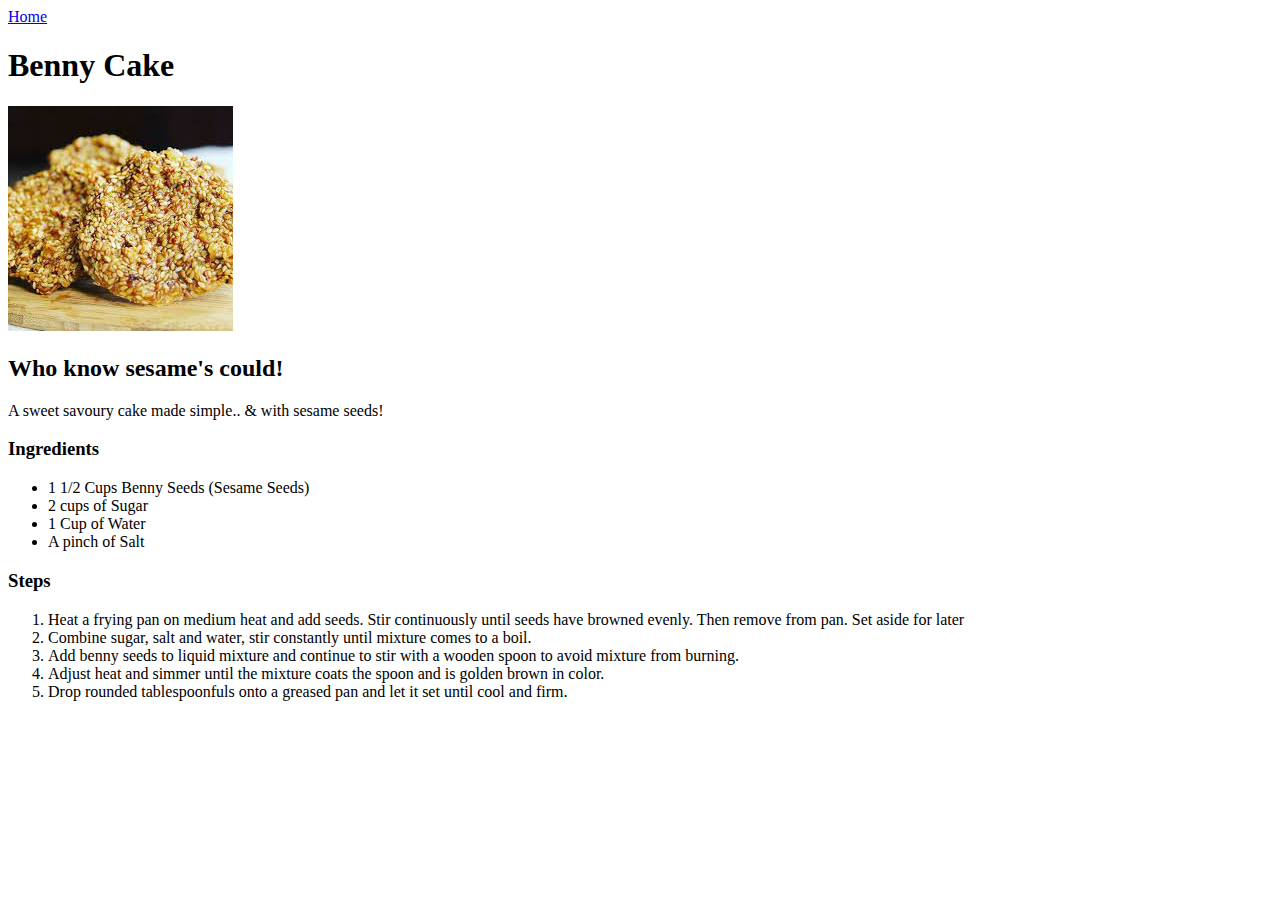
<file: recipes/bennycake.html>
<!DOCTYPE html>
<html lang="en">
<head>
    <meta charset="UTF-8">
    <title>Benny Cake</title>
</head>

<body>
    <a href="../index.html">Home</a>
    <h1>Benny Cake</h1>
    <img src="../img/bennycake.jpeg" alt="slices of delicious guava duff with rum sauce">
    <h2>Who know sesame's could!</h2>
    <p>A sweet savoury cake made simple.. & with sesame seeds!</p>

    <h3>Ingredients</h3>
    <ul>
        <li>1 1/2 Cups Benny Seeds (Sesame Seeds)</li>
        <li>2 cups of Sugar</li>
        <li>1 Cup of Water</li>
        <li> A pinch of Salt</li>
    </ul>
    <h3>Steps</h3>
    <ol>
        <li>Heat a frying pan on medium heat and add seeds. Stir continuously until seeds have browned evenly. Then remove from pan. Set aside for later</li>
        <li>Combine sugar, salt and water, stir constantly until mixture comes to a boil.</li>
        <li>Add benny seeds to liquid mixture and continue to stir with a wooden spoon to avoid mixture from burning.</li>
        <li>Adjust heat and simmer until the mixture coats the spoon and is golden brown in color.</li>
        <li>Drop rounded tablespoonfuls onto a greased pan and let it set until cool and firm.</li>
    </ol>
</body>
</html>
</file>
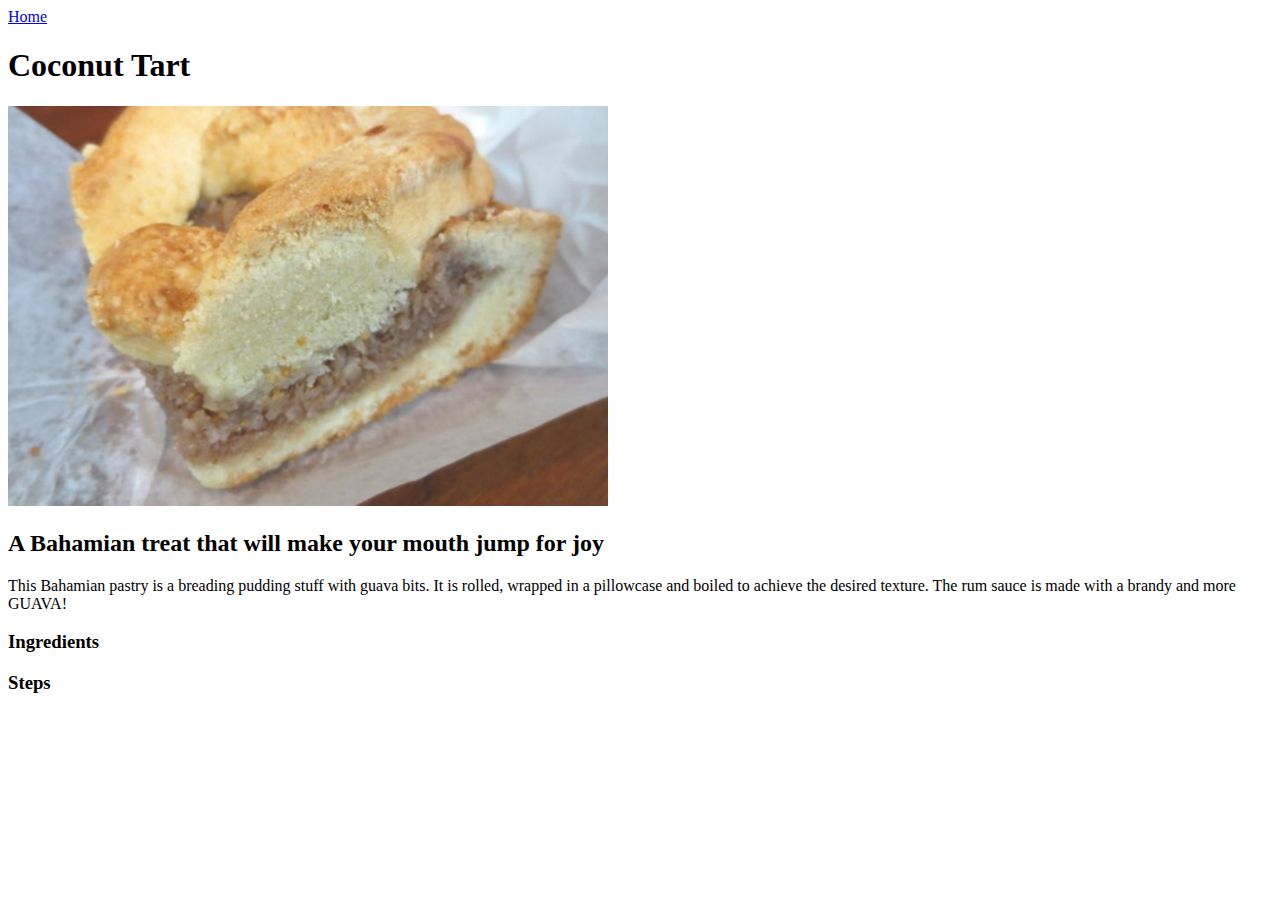
<file: recipes/coconuttart.html>
<!DOCTYPE html>
<html lang="en">
<head>
    <meta charset="UTF-8">
    <title>Coconut Tart</title>
</head>

<body>
    <a href="../index.html">Home</a>
    <h1>Coconut Tart</h1>
    <img src="../img/coconuttart.png" alt="slices of delicious guava duff with rum sauce">
    <h2>A Bahamian treat that will make your mouth jump for joy</h2>
    <p>This Bahamian pastry is a breading pudding stuff with guava bits. It is rolled, wrapped in a pillowcase and boiled to achieve the desired texture. The rum sauce is made with a brandy and more GUAVA!</p>

    <h3>Ingredients</h3>
    <ul>

    </ul>
    <h3>Steps</h3>
    <ol>

    </ol>
</body>
</html>
</file>
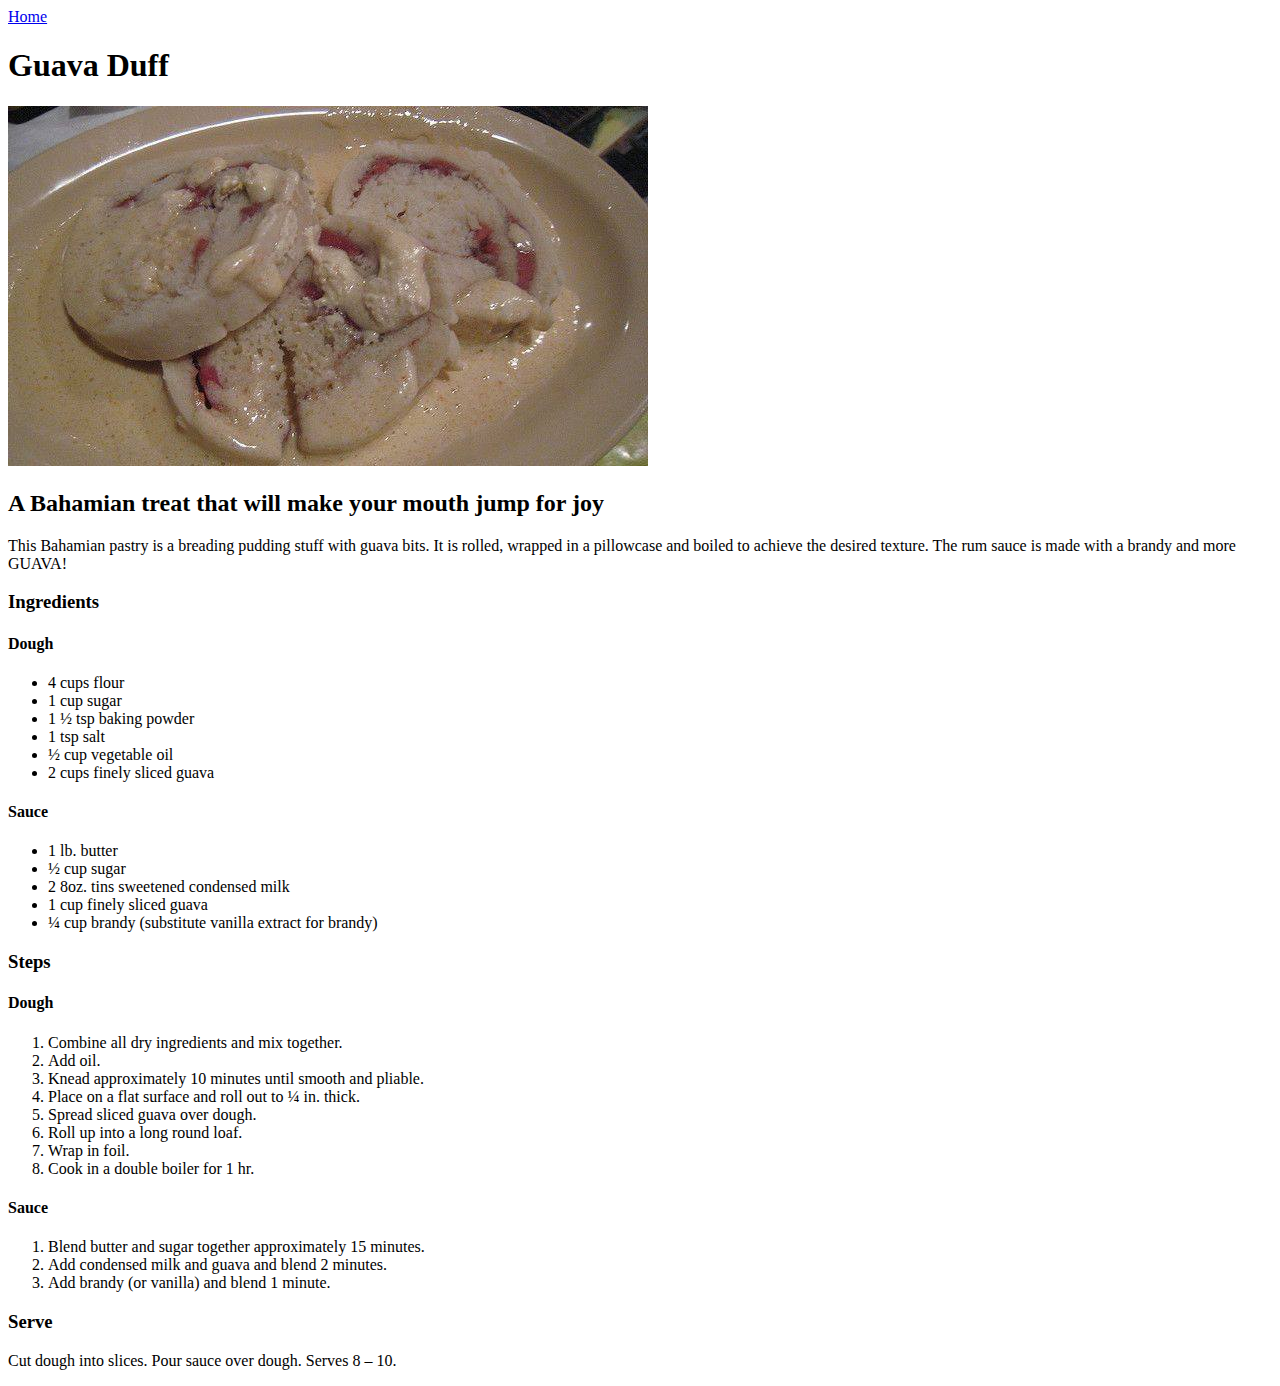
<file: recipes/guavaduff.html>
<!DOCTYPE html>
<html lang="en">
<head>
    <meta charset="UTF-8">
    <title>Guava Duff</title>
</head>

<body>
    <a href="../index.html">Home</a>
    <h1>Guava Duff</h1>
    <img src="../img/guavaduff.jpeg" alt="slices of delicious guava duff with rum sauce">
    <h2>A Bahamian treat that will make your mouth jump for joy</h2>
    <p>This Bahamian pastry is a breading pudding stuff with guava bits. It is rolled, wrapped in a pillowcase and boiled to achieve the desired texture. The rum sauce is made with a brandy and more GUAVA!</p>

    <h3>Ingredients</h3>
    <h4>Dough</h4>
    <ul>
        <li>4 cups flour</li>
        <li>1 cup sugar</li>
        <li>1 ½ tsp baking powder</li>
        <li>1 tsp salt</li>
        <li>½ cup vegetable oil</li>
        <li>2 cups finely sliced guava</li>
    </ul>
    <h4>Sauce</h4>
    <ul>
        <li>1 lb. butter</li>
        <li>½ cup sugar</li>
        <li>2 8oz. tins sweetened condensed milk</li>
        <li>1 cup finely sliced guava</li>
        <li>¼ cup brandy (substitute vanilla extract for brandy)</li>
    </ul>
    <h3>Steps</h3>
    <h4>Dough</h4>
    <ol>
        <li>Combine all dry ingredients and mix together.</li>
        <li>Add oil.</li>
        <li>Knead approximately 10 minutes until smooth and pliable.</li>
        <li>Place on a flat surface and roll out to ¼ in. thick.</li>
        <li>Spread sliced guava over dough.</li>
        <li>Roll up into a long round loaf.</li>
        <li>Wrap in foil.</li>
        <li>Cook in a double boiler for 1 hr.</li>
    </ol>
    <h4>Sauce</h4>
    <ol>
        <li>Blend butter and sugar together approximately 15 minutes.</li>
        <li>Add condensed milk and guava and blend 2 minutes.</li>
        <li>Add brandy (or vanilla) and blend 1 minute.</li>
    </ol>

    <h3>Serve</h3>
    <p>Cut dough into slices. Pour sauce over dough. Serves 8 – 10.</p>
</body>
</html>
</file>
